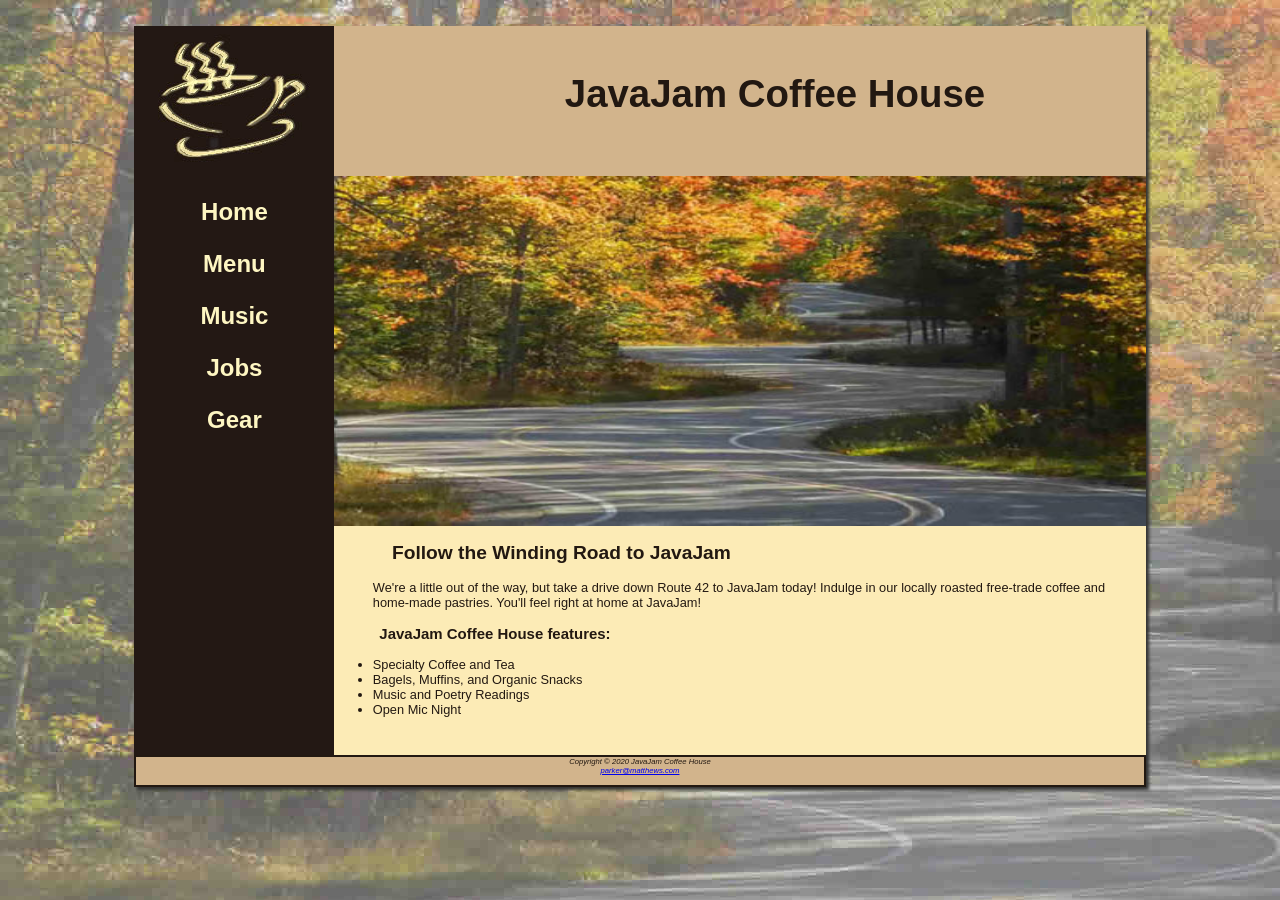
<file: JavaJam/index.html>
<!DOCTYPE html>

<html lang="en">
<head>
	<title>JavaJam Coffee House</title>
	<meta charset="utf-8">
	<link rel="stylesheet" href="javajam.css">
</head>
<body>
<div id="wrapper">
<header>
	<h1>JavaJam Coffee House</h1>
</header>
<nav>
	<ul>
	
	<li><a href="index.html">Home</a></li>
	<li><a href="menu.html">Menu</a></li>
	<li><a href="music.html">Music</a></li>
	<li><a href="jobs.html">Jobs</a></li>
	<li><a href="gear.html">Gear</a></li>
	</ul>
</nav>
<main>
	<div id="windingroad"></div>
	<h2>Follow the Winding Road to JavaJam</h2>
	<p>We&#39;re a little out of the way, but take a drive down Route 42 to JavaJam today! Indulge in our locally roasted free-trade coffee and home-made pastries. You&#39;ll feel right at home at JavaJam!</p>
	<h3>JavaJam Coffee House features:</h3>
	<ul>
		<li>Specialty Coffee and Tea</li>
		<li>Bagels, Muffins, and Organic Snacks</li>
		<li>Music and Poetry Readings</li>
		<li>Open Mic Night</li>
	</ul>
	<div id="mobile">
	54321 Route 42<br>
	Ellison Bay, WI 54210<br>
	888-555-5555
	</div>
</main>
	<footer>Copyright &copy; 2020 JavaJam Coffee House<br>
	<i><a href="#">parker@matthews.com</a></i>
	</footer>
</div>
</body>
</html>
</file>
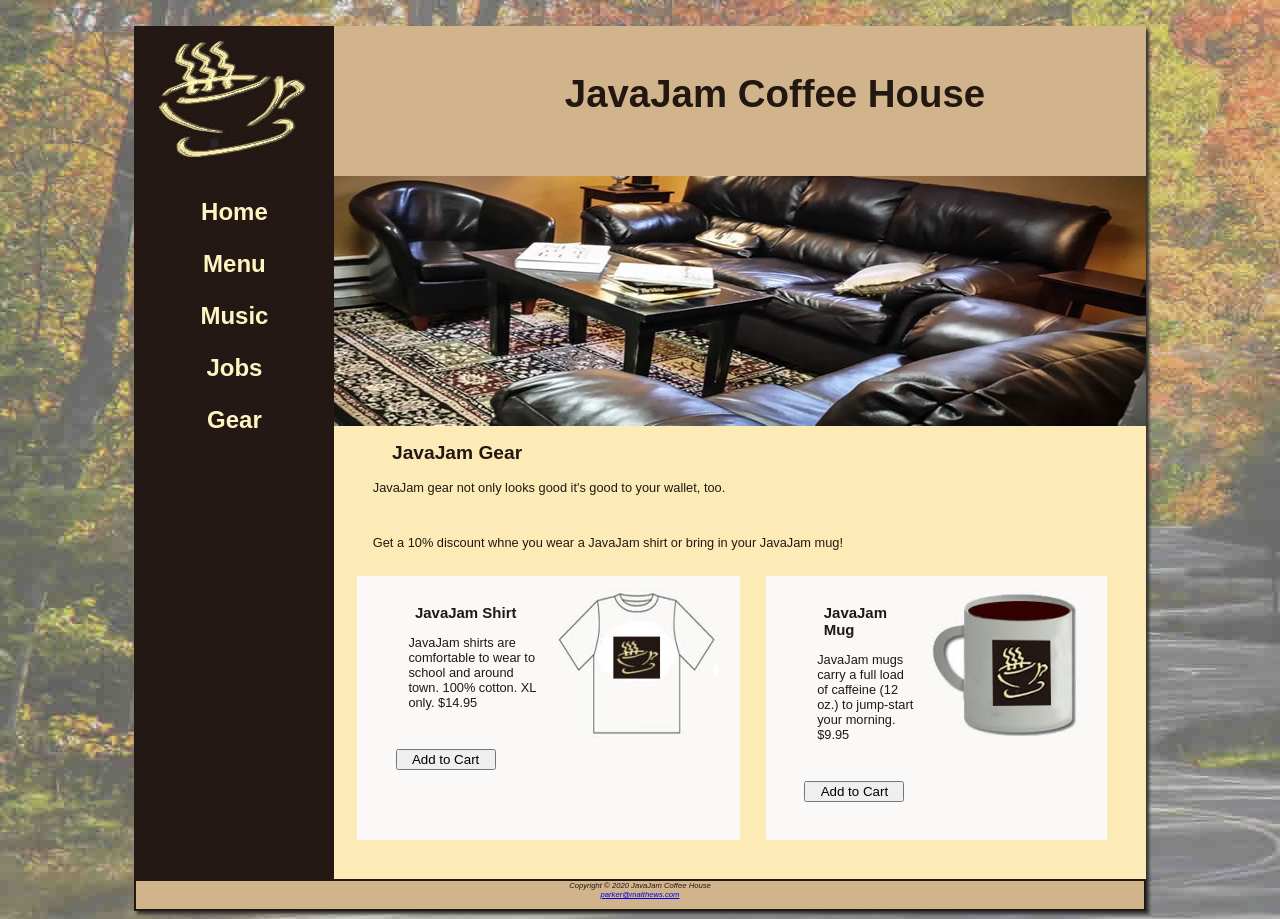
<file: JavaJam/gear.html>
<!DOCTYPE html>

<html lang="en">
<head>
	<title>JavaJam Gear</title>
	<meta charset="utf-8">
	<link rel="stylesheet" href="javajam.css">
</head>
<body>
<div id="wrapper">
<header>
	<h1>JavaJam Coffee House</h1>
</header>
<nav>
	<ul>
	<li><a href="index.html">Home</a></li>
	<li><a href="menu.html">Menu</a></li>
	<li><a href="music.html">Music</a></li>
	<li><a href="jobs.html">Jobs</a></li>
    <li><a href="gear.html">Gear</a></li>
	</ul>
</nav>
<main>
	<div id="herocouch"></div>
	<h2>JavaJam Gear</h2>
	<p>JavaJam gear not only looks good it's good to your wallet, too.</p><br>
    <p>Get a 10% discount whne you wear a JavaJam shirt or bring in your JavaJam mug!</p>
	<div id="flow">
    <div class="item">
		<img src="img/javashirt.jpg">
		<h3>JavaJam Shirt</h3>
		<p>JavaJam shirts are comfortable to wear to school and around town. 100% cotton. XL only. $14.95</p>
		<form method="post" action="https://webdevbasics.net/cart.html">
			<button type="submit" value="Add to Cart">Add to Cart</button>
		</form>
	</div>
	<div class="item">
		<img src="img/javamug.jpg">
		<h3>JavaJam Mug</h3>
		<p>JavaJam mugs carry a full load of caffeine (12 oz.) to jump-start your morning. $9.95</p>
		<form method="post" action="https://webdevbasics.net/cart.html">
			<button type="submit" value="Add to Cart">Add to Cart</button>
		</form>
	</div>
</div>
</main>
	<footer>Copyright &copy; 2020 JavaJam Coffee House<br>
	<i><a href="#">parker@matthews.com</a></i>
	</footer>
</div>
</body>
</html>
</file>
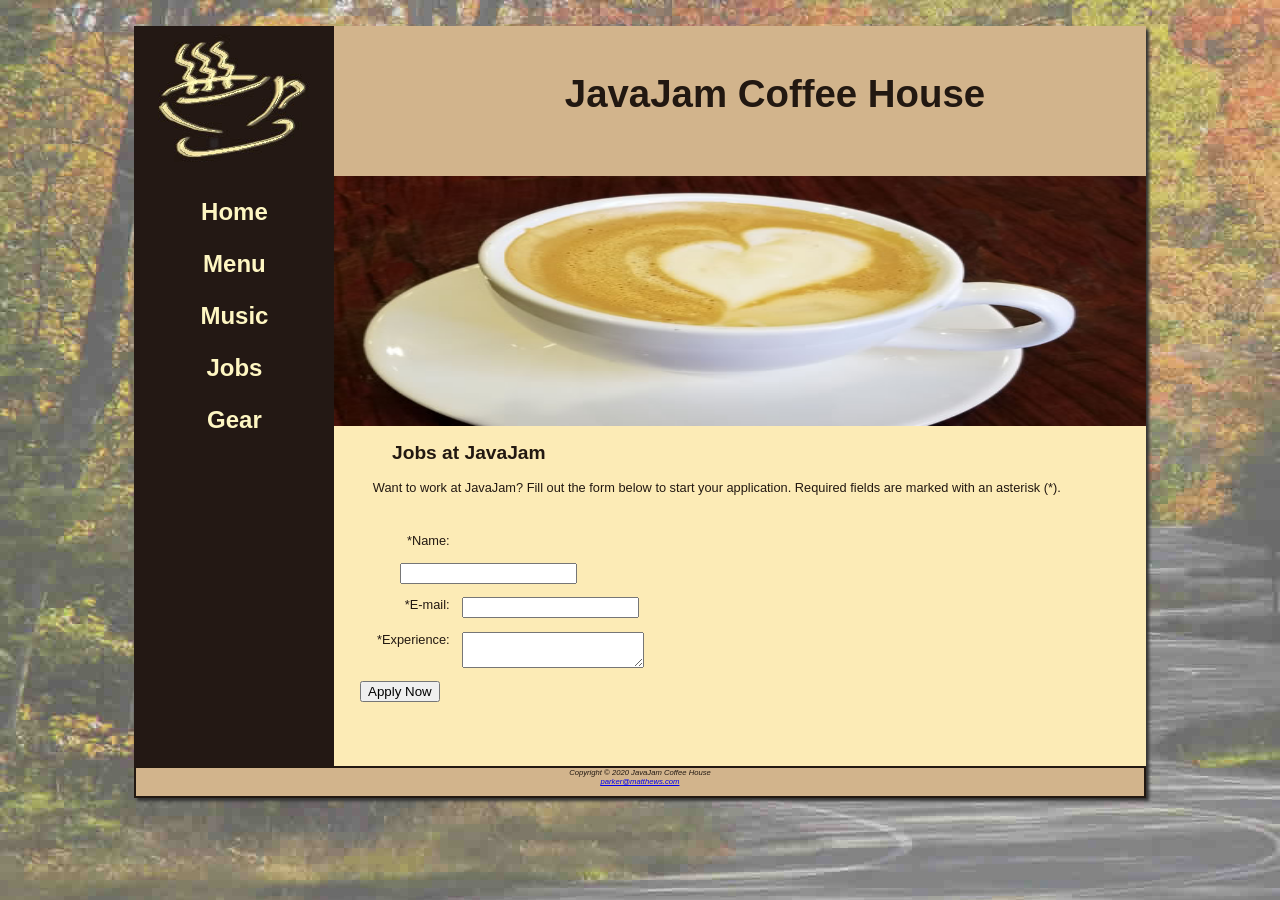
<file: JavaJam/jobs.html>
<!DOCTYPE html>

<html lang="en">
<head>
	<title>JavaJam Coffee House Jobs</title>
	<meta charset="utf-8">
	<link rel="stylesheet" href="javajam.css">
</head>
<body>
<div id="wrapper">
<header>
	<h1>JavaJam Coffee House</h1>
</header>
<nav>
	<ul>
	<li><a href="index.html">Home</a></li>
	<li><a href="menu.html">Menu</a></li>
	<li><a href="music.html">Music</a></li>
	<li><a href="jobs.html">Jobs</a></li>
	<li><a href="gear.html">Gear</a></li>
	</ul>
</nav>
<main>
	<div id="herocups"></div>
	<h2>Jobs at JavaJam</h2>
	<p>Want to work at JavaJam? Fill out the form below to start your application. Required fields are marked with an asterisk (*).</p>
	<form method="post" action="http://parkermattgews.net/formhandle.php">
					<label for="myName">*Name:</label><br><br>
                    <dd><input type="text" id="myName" name="myName"></dd>
                    <label for="myEmail">*E-mail:</label>
                    <input type="text" type="email" id="myEmail" name="myEmail">
                    <label for="myExperience">*Experience:</label>
                    <textarea id="myExperience" name="myExperience" cols="20" rows="2"></textarea>
                    <input type="submit" value="Apply Now" id="mySubmit" />
	</form>
</main>
	<footer>Copyright &copy; 2020 JavaJam Coffee House<br>
	<i><a href="#">parker@matthews.com</a></i>
	</footer>
</div>
</body>
</html>
</file>
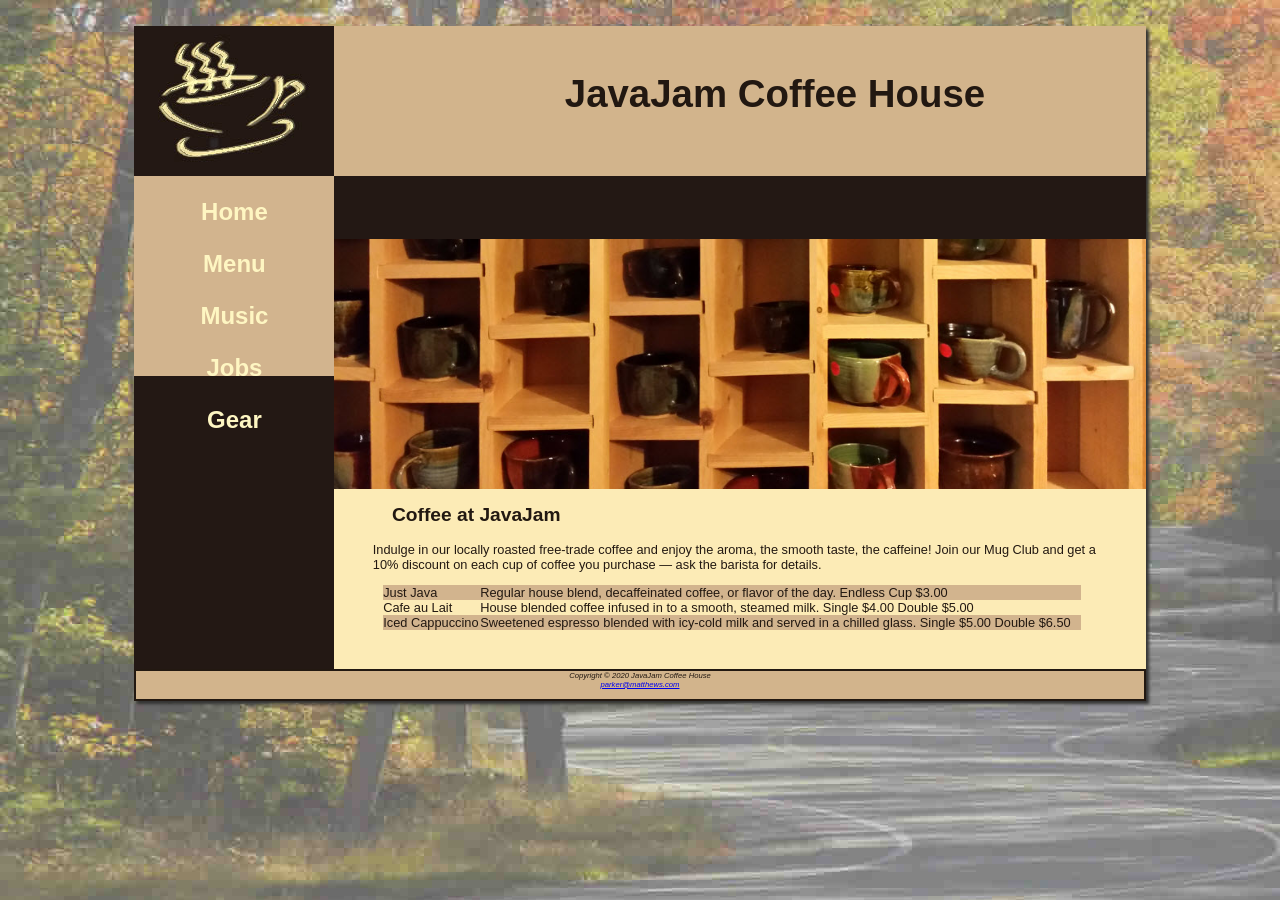
<file: JavaJam/menu.html>
<!DOCTYPE html>

<html lang="en">
<head>
	<title>JavaJam Menu</title>
	<meta charset="utf-8">
	<link rel="stylesheet" href="javajam.css">
</head>
<body>
<div id="wrapper">
<header>
	<h1>JavaJam Coffee House</h1>
</header>
<table id="nav-bar">
<tr>
<td>
<nav>
	<ul>
	<li><a href="index.html">Home</a></li>
	<li><a href="menu.html">Menu</a></li>
	<li><a href="music.html">Music</a></li>
	<li><a href="jobs.html">Jobs</a></li>
	<li><a href="gear.html">Gear</a></li>
	</ul>
</nav>
</tr>
</td>
</table>
<main id="menu_main">
	<div id="heromugs"></div>
	<h2>Coffee at JavaJam</h2>
	<p>Indulge in our locally roasted free-trade coffee and enjoy the aroma, the smooth taste, the caffeine! Join our Mug Club and get a 10% discount on each cup of coffee you purchase &mdash; ask the barista for details.</p>
	<div id="flow">
		<table>
			<tr><td>Just Java</td><td>Regular house blend, decaffeinated coffee, or flavor of the day. Endless Cup $3.00</td></tr>
			<tr><td>Cafe au Lait</td><td>House blended coffee infused in to a smooth, steamed milk. Single $4.00 Double $5.00</td></tr>
			<tr><td>Iced Cappuccino</td><td>Sweetened espresso blended with icy-cold milk and served in a chilled glass. Single $5.00 Double $6.50</td></tr>
		</table>
</div>
</main>
	<footer>Copyright &copy; 2020 JavaJam Coffee House<br>
	<i><a href="#">parker@matthews.com</a></i>
	</footer>
</div>
</body>
</html>
</file>
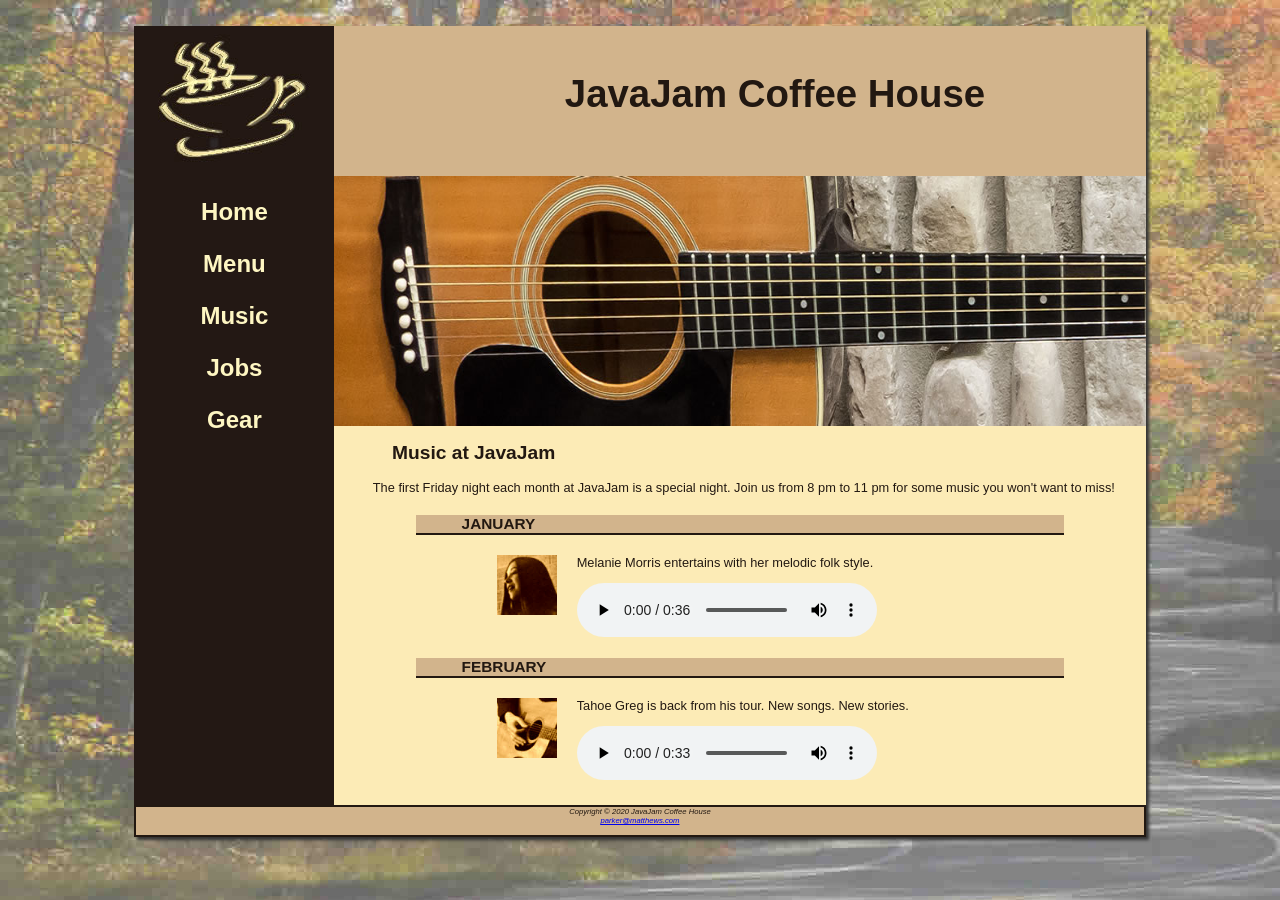
<file: JavaJam/music.html>
<!DOCTYPE html>

<html lang="en">
<head>
	<title>JavaJam Music</title>
	<meta charset="utf-8">
	<link rel="stylesheet" href="javajam.css">
</head>
<body>
<div id="wrapper">
<header>
	<h1>JavaJam Coffee House</h1>
</header>
<nav>
	<ul>
	
	<li><a href="index.html">Home</a></li>
	<li><a href="menu.html">Menu</a></li>
	<li><a href="music.html">Music</a></li>
	<li><a href="jobs.html">Jobs</a></li>
	<li><a href="gear.html">Gear</a></li>
	</ul>
</nav>
<main>
	<div id="heroguitar"></div>
	<h2>Music at JavaJam</h2>
	<p>The first Friday night each month at JavaJam is a special night. Join us from 8 pm to 11 pm for some music you won&#39;t want to miss!</p>
	<h4>January</h4>
		<div class="details">
			<img src="img/melaniethumb.jpg" alt="Melanie Morris" height="80" width="80" class="floatleft">
			Melanie Morris entertains with her melodic folk style.
			<audio controls="controls">
				<source src="audio/melanie.mp3" type="audio/mpeg">
			</audio>
		</div>
	<h4>February</h4>
		<div class="details">
			<img src="img/gregthumb.jpg" alt="Tahoe Greg" height="80" width="80" class="floatleft">
			Tahoe Greg is back from his tour. New songs. New stories.
			<audio controls="controls">
				<source src="audio/greg.mp3" type="audio/mpeg">
			</audio>
		</div>
</main>
	<footer>Copyright &copy; 2020 JavaJam Coffee House<br>
	<i><a href="#">parker@matthews.com</a></i>
	</footer>
</div>
</body>
</html>
</file>
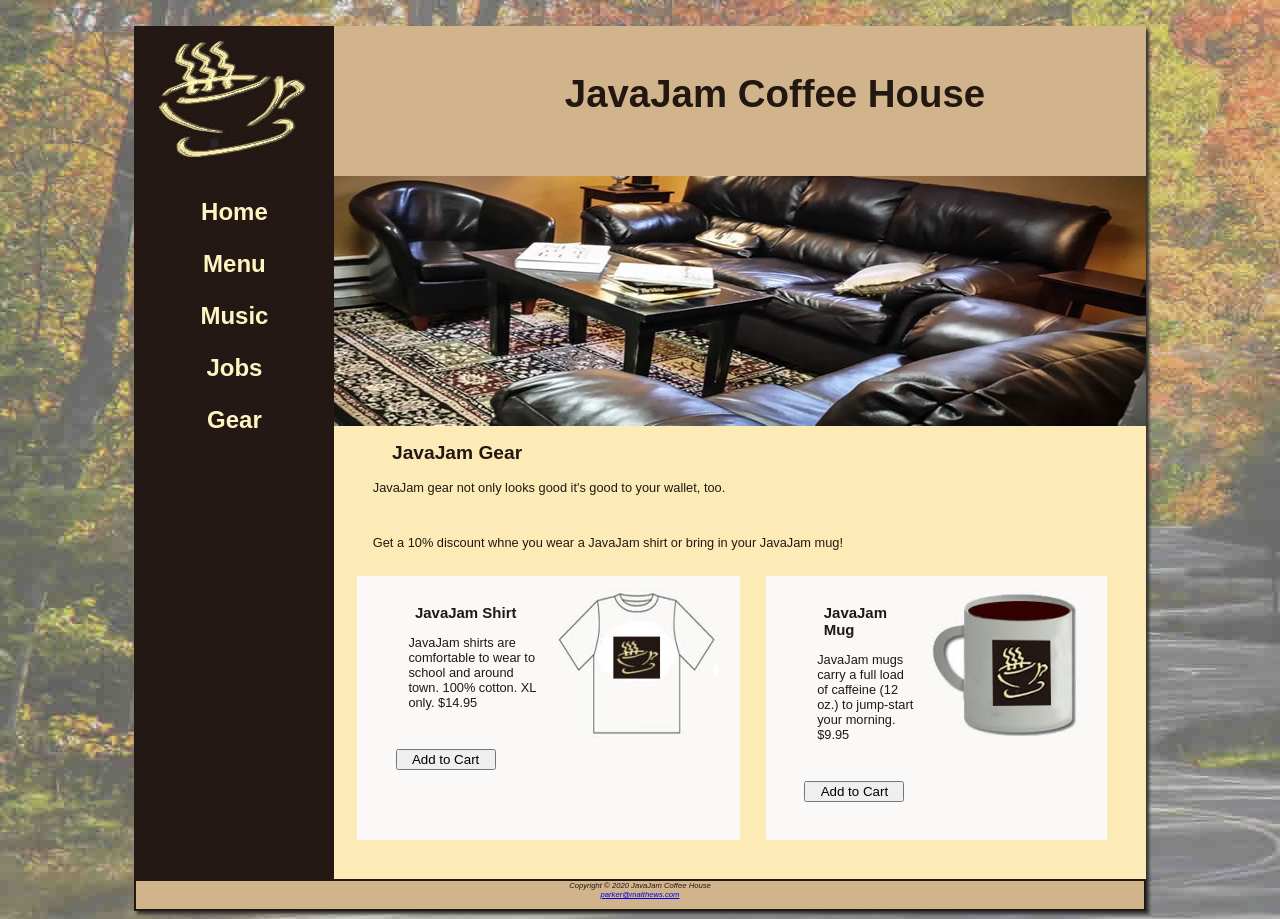
<file: JavaJam/JavaJam1/gear.html>
<!DOCTYPE html>

<html lang="en">
<head>
	<title>JavaJam Gear</title>
	<meta charset="utf-8">
	<link rel="stylesheet" href="javajam.css">
</head>
<body>
<div id="wrapper">
<header>
	<h1>JavaJam Coffee House</h1>
</header>
<nav>
	<ul>
	<li><a href="home.html">Home</a></li>
	<li><a href="menu.html">Menu</a></li>
	<li><a href="music.html">Music</a></li>
	<li><a href="jobs.html">Jobs</a></li>
    <li><a href="gear.html">Gear</a></li>
	</ul>
</nav>
<main>
	<div id="herocouch"></div>
	<h2>JavaJam Gear</h2>
	<p>JavaJam gear not only looks good it's good to your wallet, too.</p><br>
    <p>Get a 10% discount whne you wear a JavaJam shirt or bring in your JavaJam mug!</p>
	<div id="flow">
    <div class="item">
		<img src="img/javashirt.jpg">
		<h3>JavaJam Shirt</h3>
		<p>JavaJam shirts are comfortable to wear to school and around town. 100% cotton. XL only. $14.95</p>
		<form method="post" action="https://webdevbasics.net/cart.html">
			<button type="submit" value="Add to Cart">Add to Cart</button>
		</form>
	</div>
	<div class="item">
		<img src="img/javamug.jpg">
		<h3>JavaJam Mug</h3>
		<p>JavaJam mugs carry a full load of caffeine (12 oz.) to jump-start your morning. $9.95</p>
		<form method="post" action="https://webdevbasics.net/cart.html">
			<button type="submit" value="Add to Cart">Add to Cart</button>
		</form>
	</div>
</div>
</main>
	<footer>Copyright &copy; 2020 JavaJam Coffee House<br>
	<i><a href="#">parker@matthews.com</a></i>
	</footer>
</div>
</body>
</html>
</file>
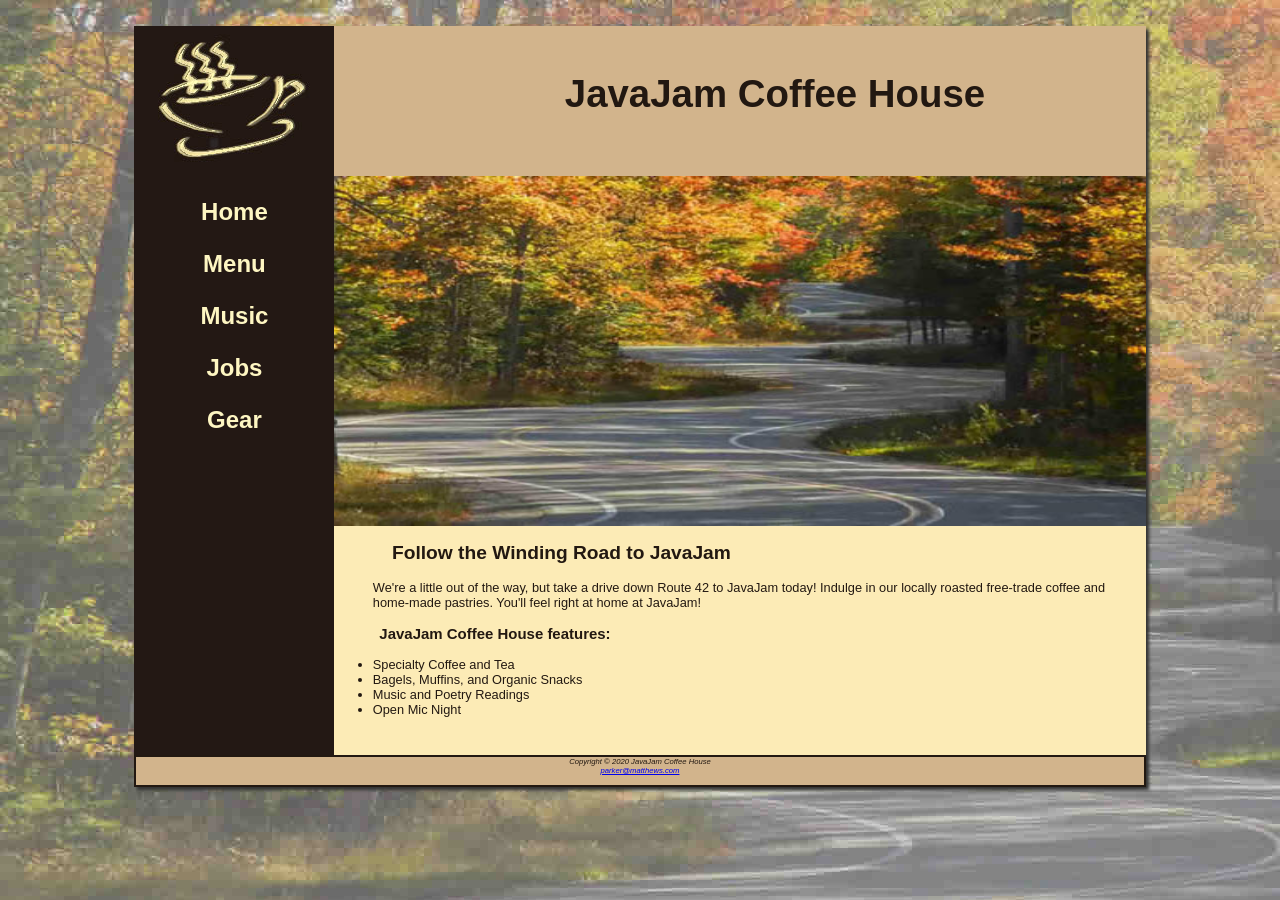
<file: JavaJam/JavaJam1/home.html>
<!DOCTYPE html>

<html lang="en">
<head>
	<title>JavaJam Coffee House</title>
	<meta charset="utf-8">
	<link rel="stylesheet" href="javajam.css">
</head>
<body>
<div id="wrapper">
<header>
	<h1>JavaJam Coffee House</h1>
</header>
<nav>
	<ul>
	
	<li><a href="home.html">Home</a></li>
	<li><a href="menu.html">Menu</a></li>
	<li><a href="music.html">Music</a></li>
	<li><a href="jobs.html">Jobs</a></li>
	<li><a href="gear.html">Gear</a></li>
	</ul>
</nav>
<main>
	<div id="windingroad"></div>
	<h2>Follow the Winding Road to JavaJam</h2>
	<p>We&#39;re a little out of the way, but take a drive down Route 42 to JavaJam today! Indulge in our locally roasted free-trade coffee and home-made pastries. You&#39;ll feel right at home at JavaJam!</p>
	<h3>JavaJam Coffee House features:</h3>
	<ul>
		<li>Specialty Coffee and Tea</li>
		<li>Bagels, Muffins, and Organic Snacks</li>
		<li>Music and Poetry Readings</li>
		<li>Open Mic Night</li>
	</ul>
	<div id="mobile">
	54321 Route 42<br>
	Ellison Bay, WI 54210<br>
	888-555-5555
	</div>
</main>
	<footer>Copyright &copy; 2020 JavaJam Coffee House<br>
	<i><a href="#">parker@matthews.com</a></i>
	</footer>
</div>
</body>
</html>
</file>
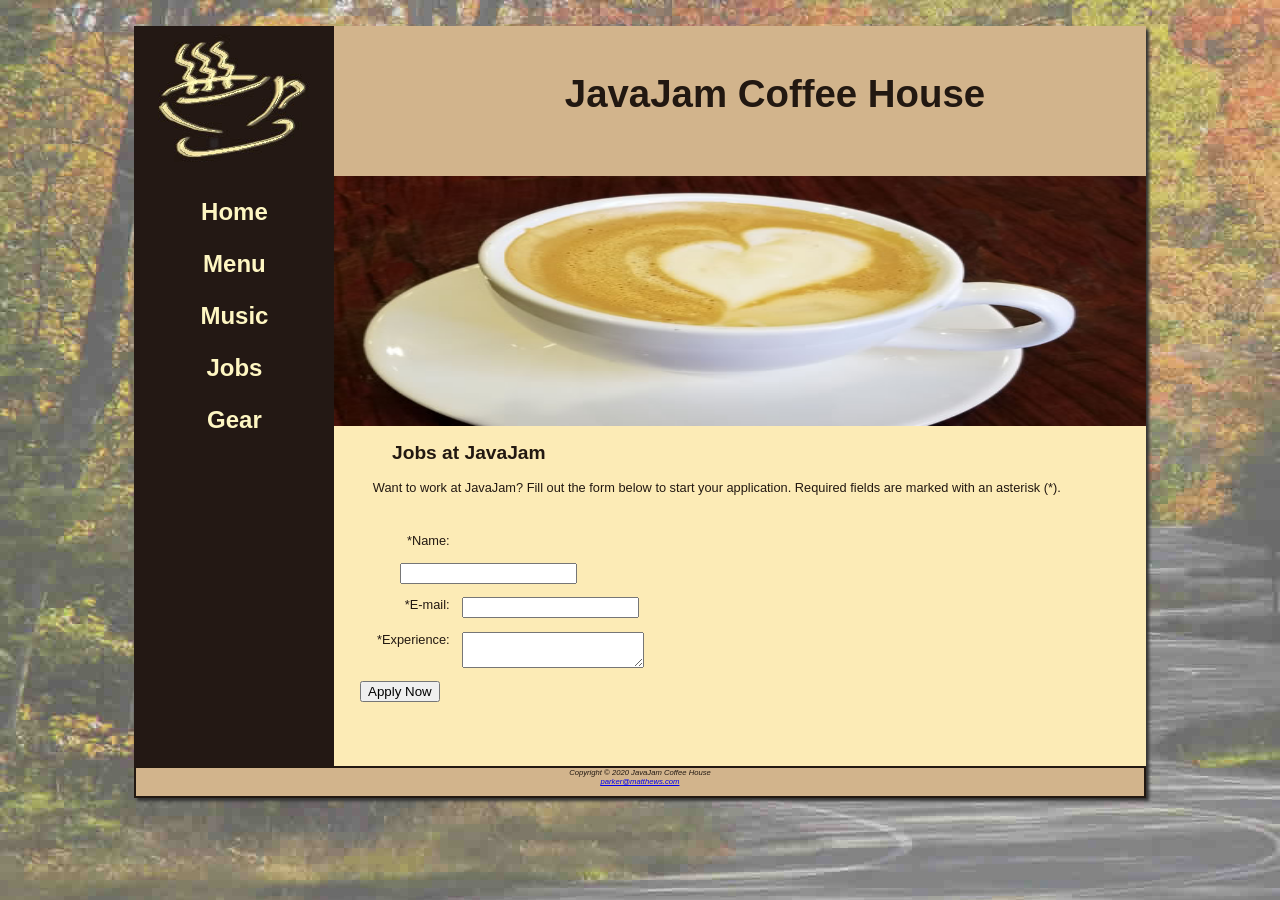
<file: JavaJam/JavaJam1/jobs.html>
<!DOCTYPE html>

<html lang="en">
<head>
	<title>JavaJam Coffee House Jobs</title>
	<meta charset="utf-8">
	<link rel="stylesheet" href="javajam.css">
</head>
<body>
<div id="wrapper">
<header>
	<h1>JavaJam Coffee House</h1>
</header>
<nav>
	<ul>
	<li><a href="home.html">Home</a></li>
	<li><a href="menu.html">Menu</a></li>
	<li><a href="music.html">Music</a></li>
	<li><a href="jobs.html">Jobs</a></li>
	<li><a href="gear.html">Gear</a></li>
	</ul>
</nav>
<main>
	<div id="herocups"></div>
	<h2>Jobs at JavaJam</h2>
	<p>Want to work at JavaJam? Fill out the form below to start your application. Required fields are marked with an asterisk (*).</p>
	<form method="post" action="http://parkermattgews.net/formhandle.php">
					<label for="myName">*Name:</label><br><br>
                    <dd><input type="text" id="myName" name="myName"></dd>
                    <label for="myEmail">*E-mail:</label>
                    <input type="text" type="email" id="myEmail" name="myEmail">
                    <label for="myExperience">*Experience:</label>
                    <textarea id="myExperience" name="myExperience" cols="20" rows="2"></textarea>
                    <input type="submit" value="Apply Now" id="mySubmit" />
	</form>
</main>
	<footer>Copyright &copy; 2020 JavaJam Coffee House<br>
	<i><a href="#">parker@matthews.com</a></i>
	</footer>
</div>
</body>
</html>
</file>
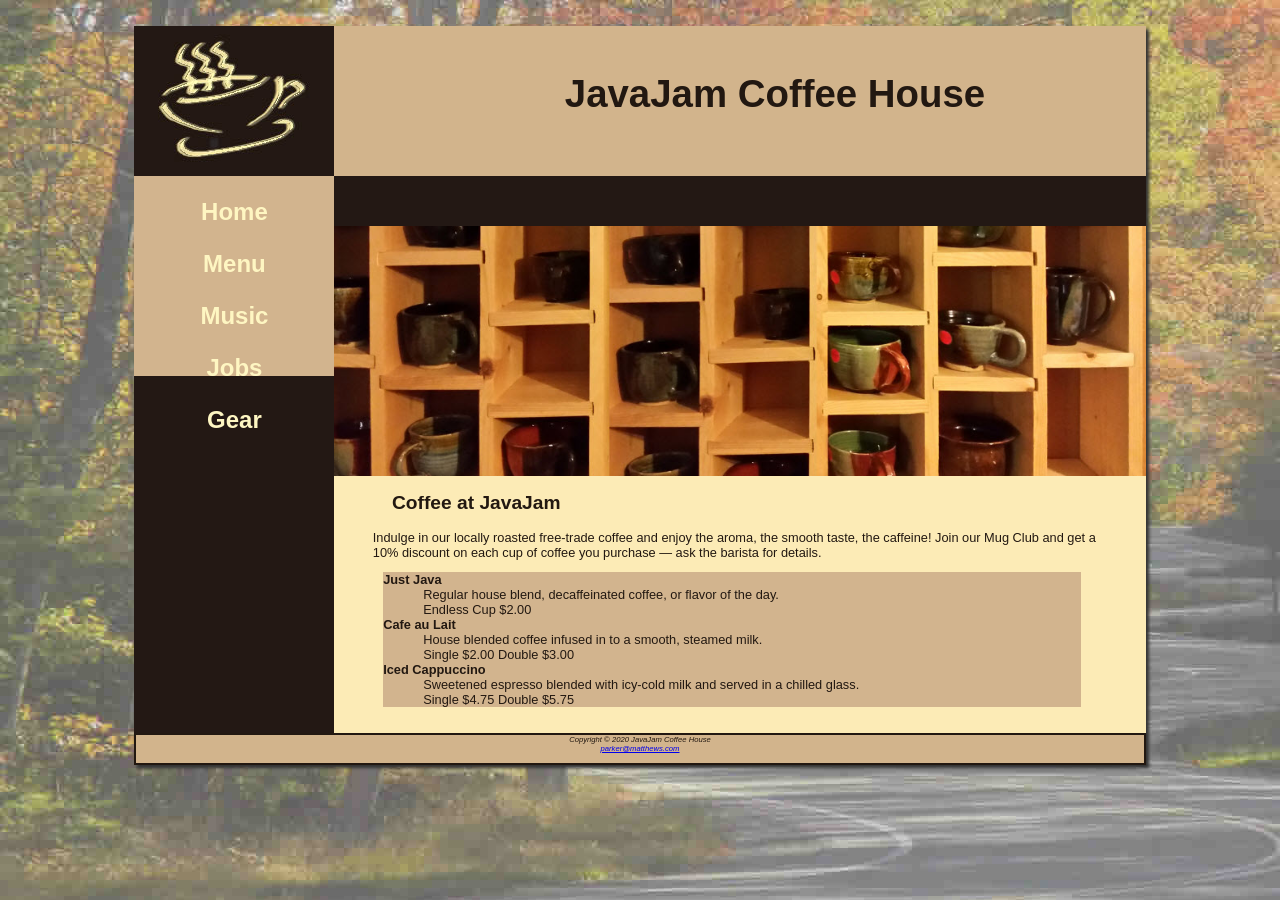
<file: JavaJam/JavaJam1/menu.html>
<!DOCTYPE html>

<html lang="en">
<head>
	<title>JavaJam Menu</title>
	<meta charset="utf-8">
	<link rel="stylesheet" href="javajam.css">
</head>
<body>
<div id="wrapper">
<header>
	<h1>JavaJam Coffee House</h1>
</header>
<table id="nav-bar">
<tr>
<td>
<nav>
	<ul>
	<li><a href="home.html">Home</a></li>
	<li><a href="menu.html">Menu</a></li>
	<li><a href="music.html">Music</a></li>
	<li><a href="jobs.html">Jobs</a></li>
	<li><a href="gear.html">Gear</a></li>
	</ul>
</nav>
</tr>
</td>
</table>
<main id="menu_main">
	<div id="heromugs"></div>
	<h2>Coffee at JavaJam</h2>
	<p>Indulge in our locally roasted free-trade coffee and enjoy the aroma, the smooth taste, the caffeine! Join our Mug Club and get a 10% discount on each cup of coffee you purchase &mdash; ask the barista for details.</p>
	<div id="flow">
	<table id="content-table">
		<tr>
			<td><b>Just Java</b><br>
			<dd>Regular house blend, decaffeinated coffee, or flavor of the day.</dd>
			<dd>Endless Cup $2.00</dd>
			<b>Cafe au Lait</b><br>
			<dd>House blended coffee infused in to a smooth, steamed milk.</dd>
			<dd>Single $2.00 Double $3.00</dd>
			<b>Iced Cappuccino</b><br>
			<dd>Sweetened espresso blended with icy-cold milk and served in a chilled glass.</dd>
			<dd>Single $4.75 Double $5.75</dd></td>
		</tr>
	</table>
</div>
</main>
	<footer>Copyright &copy; 2020 JavaJam Coffee House<br>
	<i><a href="#">parker@matthews.com</a></i>
	</footer>
</div>
</body>
</html>
</file>
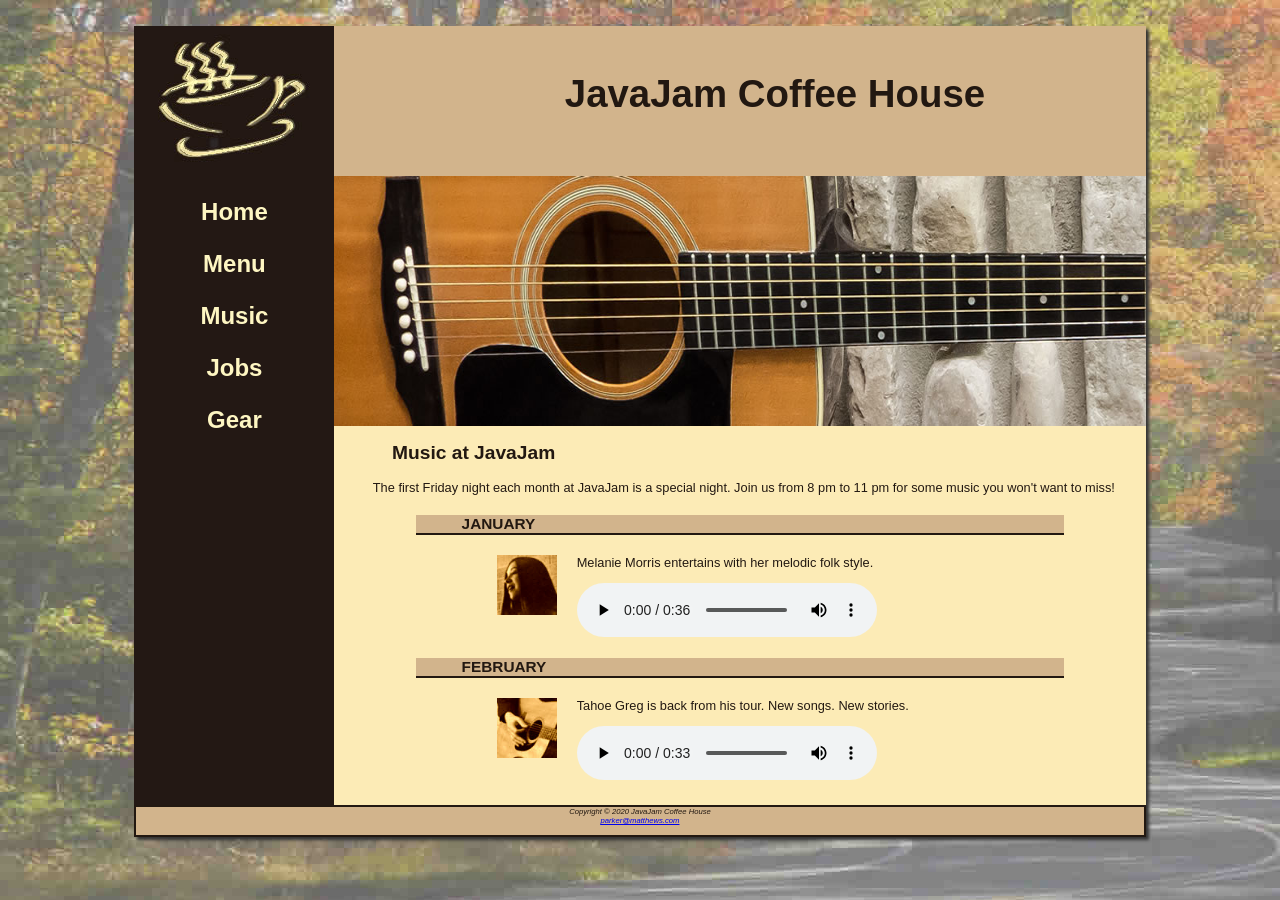
<file: JavaJam/JavaJam1/music.html>
<!DOCTYPE html>

<html lang="en">
<head>
	<title>JavaJam Music</title>
	<meta charset="utf-8">
	<link rel="stylesheet" href="javajam.css">
</head>
<body>
<div id="wrapper">
<header>
	<h1>JavaJam Coffee House</h1>
</header>
<nav>
	<ul>
	
	<li><a href="home.html">Home</a></li>
	<li><a href="menu.html">Menu</a></li>
	<li><a href="music.html">Music</a></li>
	<li><a href="jobs.html">Jobs</a></li>
	<li><a href="gear.html">Gear</a></li>
	</ul>
</nav>
<main>
	<div id="heroguitar"></div>
	<h2>Music at JavaJam</h2>
	<p>The first Friday night each month at JavaJam is a special night. Join us from 8 pm to 11 pm for some music you won&#39;t want to miss!</p>
	<h4>January</h4>
		<div class="details">
			<img src="img/melaniethumb.jpg" alt="Melanie Morris" height="80" width="80" class="floatleft">
			Melanie Morris entertains with her melodic folk style.
			<audio controls="controls">
				<source src="audio/melanie.mp3" type="audio/mpeg">
			</audio>
		</div>
	<h4>February</h4>
		<div class="details">
			<img src="img/gregthumb.jpg" alt="Tahoe Greg" height="80" width="80" class="floatleft">
			Tahoe Greg is back from his tour. New songs. New stories.
			<audio controls="controls">
				<source src="audio/greg.mp3" type="audio/mpeg">
			</audio>
		</div>
</main>
	<footer>Copyright &copy; 2020 JavaJam Coffee House<br>
	<i><a href="#">parker@matthews.com</a></i>
	</footer>
</div>
</body>
</html>
</file>
<file: JavaJam/javajam.css>
table{
	width: 90%;
	border-spacing: 0;
	border-collapse: collapse;
	margin-bottom: 1em;
	margin-left: auto;
	margin-right: auto;
  }
  
td{
	padding: 10px;
}
  
th{
	padding: 10px;
}
  
tr:nth-of-type(odd){
background-color: #d2b48e;
}
.item{
    background-color: #FAF9F7;
    margin: 1em;
    padding: 1em;
    overflow: auto;
    float: right;
}

.item img{
    float:right;
}

.item button{
    width:100px;
    margin-left: auto;
    margin-right: auto;
}
/* mobile screen */
@media (max-width:600px) {
	audio { display: block; margin-top: 1em; }

	form { padding: 2em; }

	label { float: left;
			display: block; 
			text-align: right;
			width: 8em;
			padding-right: 1em;
			clear: left; }

	input, textarea { display: block; margin-bottom: 1em; }


	#content-table { width: 90%; 
			margin: auto;
			border-spacing: 0px;}
			
	td, th { padding: 0px;
			border-style: none; }
			

	#windingroad { background-image: url(img/road.jpg);
				background-size: 100% 100%;
				height:350px; }
				
	#heromugs { background-image: url(img/threemugs.jpg);
				background-size: 100% 100%;
				height:250px; }
				
	#heroguitar { background-image: url(img/guitar.jpg);
				background-size: 100% 100%;
				height:250px; }
				
	#herocups { background-image: url(img/coffeecup.jpg);
				background-size: 100% 100%;
				height:250px; }
			
	#herocouch { background-image: url(img/herocouch.jpg);
				background-size: 100% 100%;
				height:250px; }

	#mobile {display: inline;}
	#desktop{display: none;}

	nav a:link { color: #FEF6C2; }
	nav a:visited { color: #D2B48C; }
	nav a:hover { color: #CC9933; }

	nav {
		text-align: center;
		font-size: 1.5em; 
		height: 200px; }
	nav ul { list-style-type: none; padding-left: 0px; flex-direction: column; display: flex; margin: 0; padding: 0; font-size: 1.25em; }
	nav a { text-decoration: none; }
	nav li{padding-top: .5em; padding-bottom: .5em; padding-left: 1em; padding-right: 1em; width: 100%; border-bottom: 1px;}

	body { background-color: #D2B48C;
		font-size: .8em;
		color: #221811;
		font-family: Verdana, Arial, sans-serif;
		margin: 0; }
		
	header { background-color: #D2B48C;
			height: 128px;
			padding-left: 105px;
			background-image: url(img/cup.jpg);
			background-repeat: no-repeat; }
			
	h1 { font-size: .2em;
		padding-top: 30px;
		padding-left: 220px;
		line-height: 200%;
		}

	h4 { background-color: #D2B48C; 
		font-size: 1.2em; 
		padding-left: 10px; 
		padding-bottom: 0px;
		border-bottom: 2px solid #221811;
		text-transform: uppercase; 
		clear: left; }

	img { padding: 0px 10px }

	main { padding: 0px 0px 2em 0px;
		background-color: #FCEBB6; 
		font: #221811;
		}

	main ul {padding-left: 1em;}
	main h2, main h3, main h4, main p, main div, main dl { padding-left: 1em; padding-right: 1em; }
	header, nav, main, footer { display: block; }

	/* .floatleft { float: left; padding: 0px 20px 20px 0px; }

	.onethird{
		float: left;
		width: 33%;
		padding-left: 2em;
		padding-right: 2em;
	}  */

	.details { padding-left: 20%;
			padding-right: 20%;
			overflow: auto; }
			
	#wrapper { background-color: #231814;
	}
			
			

	#nav-bar{
		width:200px;
		margin-right: 0px;
		margin-left : 0px;
	}
	#menu_main { padding: 0px 0px 2em 0px;
		margin-left: 200px;
		background-color: #FCEBB6; 
		font: #221811;
		margin-top: -150px;
		}
	footer { background-color: #D2B48C;
			font-size: .60em; 
			font-style: italic;
			text-align: center;
			padding-bottom: 10px; 
			border: 2px solid #221811; 
			}
		}
/* tablet screen */
@media (min-width:600px) {
	audio { display: block; margin-top: 1em; }

	form { padding: 2em; }

	label { float: left;
			display: block; 
			text-align: right;
			width: 8em;
			padding-right: 1em;
			clear: left; }

	input, textarea { display: block; margin-bottom: 1em; }


	#content-table { width: 90%; 
			margin: auto;
			border-spacing: 0px;}
			
	td, th { padding: 0px;
			border-style: none; }
			

	#windingroad { background-image: url(img/hero.jpg);
				background-size: 100% 100%;
				height:50vh; }
				
	#heromugs { background-image: url(img/heromugs.jpg);
				background-size: 100% 100%;
				height:250px; }
				
	#heroguitar { background-image: url(img/heroguitar.jpg);
				background-size: 100% 100%;
				height:250px; }

	#herocups { background-image: url(img/coffeecup.jpg);
				background-size: 100% 100%;
				height:250px; }
	#herocouch { background-image: url(img/herocouch.jpg);
				background-size: 100% 100%;
				height:250px; }

	#mobile {display: none;}
	#desktop{display: inline;}
	#flow{flex: row;}
	#details{flex: row;}
	nav a:link { color: #FEF6C2; }
	nav a:visited { color: #D2B48C; }
	nav a:hover { color: #CC9933; }

	nav { font-weight: bold;
		text-align: center;
		font-size: 1.5em; 
		padding-top: 10px; 
		float: left; 
		width: 200px;
		height: 200px; }
	nav ul { list-style-type: none; padding-left: 0px; flex-direction:row; display: flex; margin: 0; padding: 0; font-size: 1.25em; justify-content: space-around; }
	nav a { text-decoration: none; }
	nav li{padding-top: .5em; padding-bottom: .5em; padding-left: 1em; padding-right: 1em; width: 100%; border-bottom: none;}
	body { background-color: #FCEBB6;
		font-size: .8em;
		background-image: url(img/fadedroad50.jpg);
		color: #221811;
		font-family: Verdana, Arial, sans-serif; }
		
	header { background-color: #D2B48C;
			height: 150px;
			padding-left: 0px;
			background-image: url(img/coffeelogo.jpg);
			background-repeat: no-repeat;
		text-align: center; }
			
	h1 { font-size: 3em;
		padding-top: 30px;
		padding-left: 220px;
		line-height: 200%;
		}

	h4 { background-color: #D2B48C; 
		font-size: 1.2em; 
		padding-left: 10px; 
		padding-bottom: 0px;
		border-bottom: 2px solid #221811;
		text-transform: uppercase; 
		clear: left;
		margin-left: 10%;
		margin-right: 10%; }

	img { padding: 0px 10px }

	main { padding: 0px 0px 2em 0px;
		margin-left: 200px;
		background-color: #FCEBB6; 
		font: #221811;
		}

	main h2, main h3, main h4, main p, main div, main ul, main dl { padding-left: 3em; padding-right: 2em; }
	header, nav, main, footer { display: block; }

	.floatleft { float: left; padding: 0px 20px 20px 0px; }

	.details { padding-left: 20%;
			padding-right: 20%;
			overflow: auto; }
			
	#wrapper { background-color: #231814;
			width: 80%;
			min-width: 900px;
			max-width: 1280px;
			box-shadow: 3px 3px 3px #333;
			margin-right: auto;
			margin-left: auto; }
			

	#nav-bar{
		width:200px;
		margin-right: 0px;
		margin-left : 0px;
	}
	#menu_main { padding: 0px 0px 2em 0px;
		margin-left: 200px;
		background-color: #FCEBB6; 
		font: #221811;
		margin-top: -150px;
		}
	footer { background-color: #D2B48C;
			font-size: .60em; 
			font-style: italic;
			text-align: center;
			padding-bottom: 10px; 
			border: 2px solid #221811; 
			}
		}	
/* full screen  */
@media (min-width:1024px) {
	audio { display: block; margin-top: 1em; }

	form { padding: 2em; }

	label { float: left;
			display: block; 
			text-align: right;
			width: 8em;
			padding-right: 1em;
			clear: left; }

	input, textarea { display: block; margin-bottom: 1em; }


	#content-table { width: 90%; 
			margin: auto;
			border-spacing: 0px;}
			
	td, th { padding: 0px;
			border-style: none; }
			

	#windingroad { background-image: url(img/road.jpg);
				background-size: 100% 100%;
				height:350px; }
				
	#heromugs { background-image: url(img/heromugs.jpg);
				background-size: 100% 100%;
				height:250px; }
				
	#heroguitar { background-image: url(img/heroguitar.jpg);
				background-size: 100% 100%;
				height:250px; }
	#herocups { background-image: url(img/coffeecup.jpg);
				background-size: 100% 100%;
				height:250px; }
	#herocouch { background-image: url(img/herocouch.jpg);
				background-size: 100% 100%;
				height:250px; }

	nav a:link { color: #FEF6C2; }
	nav a:visited { color: #D2B48C; }
	nav a:hover { color: #CC9933; }

	nav { font-weight: bold;
		text-align: center;
		font-size: 1.5em; 
		padding-top: 10px; 
		float: left; 
		width: 200px;
		height: 200px;
		grid-area: nav; }
	nav ul { list-style-type: none; padding-left: 0px; flex-direction: column; }
	nav a { text-decoration: none; }

	body { background-color: #FCEBB6;
		font-size: .8em;
		background-image: url(img/fadedroad50.jpg);
		color: #221811;
		font-family: Verdana, Arial, sans-serif; }
		
	header { background-color: #D2B48C;
			height: 150px;
			padding-left: 50px;
			background-image: url(img/coffeelogo.jpg);
			background-repeat: no-repeat;
			grid-area: header; }
			
	h1 { font-size: 3em;
		padding-top: 30px;
		padding-left: 220px;
		line-height: 200%;
		}

	h4 { background-color: #D2B48C; 
		font-size: 1.2em; 
		padding-left: 10px; 
		padding-bottom: 0px;
		border-bottom: 2px solid #221811;
		text-transform: uppercase; 
		clear: left; }

	img { padding: 0px 10px }

	main { padding: 0px 0px 2em 0px;
		margin-left: 200px;
		background-color: #FCEBB6; 
		font: #221811;
		grid-area: main;
		}

	main h2, main h3, main h4, main p, main div, main ul, main dl { padding-left: 3em; padding-right: 2em; }
	header, nav, main, footer { display: block; }

	.floatleft { float: left; padding: 0px 20px 20px 0px; }

	.details { padding-left: 20%;
			padding-right: 20%;
			overflow: auto; }
			
	 #wrapper { background-color: #231814;
			width: 80%;
			min-width: 900px;
			max-width: 1280px;
			box-shadow: 3px 3px 3px #333;
			margin-right: auto;
			margin-left: auto; 
			/* display: grid;
			grid-template: 
			"header header"
			"nav    main"
			"footer  footer"
			/ 200px;*/ } 
	


	#flow {
			padding-left:10px;
			display: flex;
			flex-direction: row;
	}
	#nav-bar{
		width:200px;
		margin-right: 0px;
		margin-left : 0px;
	}
	#menu_main { padding: 0px 0px 2em 0px;
		margin-left: 200px;
		background-color: #FCEBB6; 
		font: #221811;
		margin-top: -150px;
		}
	footer { background-color: #D2B48C;
			font-size: .60em; 
			font-style: italic;
			text-align: center;
			padding-bottom: 10px; 
			border: 2px solid #221811;
			grid-area: footer; 
			}
		}

* { box-sizing: border-box; }
</file>
<file: JavaJam/JavaJam1/javajam.css>
table{margin: auto;    width: 90%;    border-spacing: 0;    background-color: #FEF6C2;}
td,th{padding: 10px;}
tr:nth-last-of-type(odd){    background-color: #D2B48E;}
.item{
    background-color: #FAF9F7;
    margin: 1em;
    padding: 1em;
    overflow: auto;
    float: right;
}

.item img{
    float:right;
}

.item button{
    width:100px;
    margin-left: auto;
    margin-right: auto;
}
/* mobile screen */
@media (max-width:600px) {
	audio { display: block; margin-top: 1em; }

	form { padding: 2em; }

	label { float: left;
			display: block; 
			text-align: right;
			width: 8em;
			padding-right: 1em;
			clear: left; }

	input, textarea { display: block; margin-bottom: 1em; }


	#content-table { width: 90%; 
			margin: auto;
			border-spacing: 0px;}
			
	td, th { padding: 0px;
			border-style: none; }
			

	#windingroad { background-image: url(img/road.jpg);
				background-size: 100% 100%;
				height:350px; }
				
	#heromugs { background-image: url(img/threemugs.jpg);
				background-size: 100% 100%;
				height:250px; }
				
	#heroguitar { background-image: url(img/guitar.jpg);
				background-size: 100% 100%;
				height:250px; }
				
	#herocups { background-image: url(img/coffeecup.jpg);
				background-size: 100% 100%;
				height:250px; }
			
	#herocouch { background-image: url(img/herocouch.jpg);
				background-size: 100% 100%;
				height:250px; }

	#mobile {display: inline;}
	#desktop{display: none;}

	nav a:link { color: #FEF6C2; }
	nav a:visited { color: #D2B48C; }
	nav a:hover { color: #CC9933; }

	nav {
		text-align: center;
		font-size: 1.5em; 
		height: 200px; }
	nav ul { list-style-type: none; padding-left: 0px; flex-direction: column; display: flex; margin: 0; padding: 0; font-size: 1.25em; }
	nav a { text-decoration: none; }
	nav li{padding-top: .5em; padding-bottom: .5em; padding-left: 1em; padding-right: 1em; width: 100%; border-bottom: 1px;}

	body { background-color: #D2B48C;
		font-size: .8em;
		color: #221811;
		font-family: Verdana, Arial, sans-serif;
		margin: 0; }
		
	header { background-color: #D2B48C;
			height: 128px;
			padding-left: 105px;
			background-image: url(img/cup.jpg);
			background-repeat: no-repeat; }
			
	h1 { font-size: .2em;
		padding-top: 30px;
		padding-left: 220px;
		line-height: 200%;
		}

	h4 { background-color: #D2B48C; 
		font-size: 1.2em; 
		padding-left: 10px; 
		padding-bottom: 0px;
		border-bottom: 2px solid #221811;
		text-transform: uppercase; 
		clear: left; }

	img { padding: 0px 10px }

	main { padding: 0px 0px 2em 0px;
		background-color: #FCEBB6; 
		font: #221811;
		}

	main ul {padding-left: 1em;}
	main h2, main h3, main h4, main p, main div, main dl { padding-left: 1em; padding-right: 1em; }
	header, nav, main, footer { display: block; }

	/* .floatleft { float: left; padding: 0px 20px 20px 0px; }

	.onethird{
		float: left;
		width: 33%;
		padding-left: 2em;
		padding-right: 2em;
	}  */

	.details { padding-left: 20%;
			padding-right: 20%;
			overflow: auto; }
			
	#wrapper { background-color: #231814;
	}
			
			

	#nav-bar{
		width:200px;
		margin-right: 0px;
		margin-left : 0px;
	}
	#menu_main { padding: 0px 0px 2em 0px;
		margin-left: 200px;
		background-color: #FCEBB6; 
		font: #221811;
		margin-top: -150px;
		}
	footer { background-color: #D2B48C;
			font-size: .60em; 
			font-style: italic;
			text-align: center;
			padding-bottom: 10px; 
			border: 2px solid #221811; 
			}
		}
/* tablet screen */
@media (min-width:600px) {
	audio { display: block; margin-top: 1em; }

	form { padding: 2em; }

	label { float: left;
			display: block; 
			text-align: right;
			width: 8em;
			padding-right: 1em;
			clear: left; }

	input, textarea { display: block; margin-bottom: 1em; }


	#content-table { width: 90%; 
			margin: auto;
			border-spacing: 0px;}
			
	td, th { padding: 0px;
			border-style: none; }
			

	#windingroad { background-image: url(img/hero.jpg);
				background-size: 100% 100%;
				height:50vh; }
				
	#heromugs { background-image: url(img/heromugs.jpg);
				background-size: 100% 100%;
				height:250px; }
				
	#heroguitar { background-image: url(img/heroguitar.jpg);
				background-size: 100% 100%;
				height:250px; }

	#herocups { background-image: url(img/coffeecup.jpg);
				background-size: 100% 100%;
				height:250px; }
	#herocouch { background-image: url(img/herocouch.jpg);
				background-size: 100% 100%;
				height:250px; }

	#mobile {display: none;}
	#desktop{display: inline;}
	#flow{flex: row;}
	#details{flex: row;}
	nav a:link { color: #FEF6C2; }
	nav a:visited { color: #D2B48C; }
	nav a:hover { color: #CC9933; }

	nav { font-weight: bold;
		text-align: center;
		font-size: 1.5em; 
		padding-top: 10px; 
		float: left; 
		width: 200px;
		height: 200px; }
	nav ul { list-style-type: none; padding-left: 0px; flex-direction:row; display: flex; margin: 0; padding: 0; font-size: 1.25em; justify-content: space-around; }
	nav a { text-decoration: none; }
	nav li{padding-top: .5em; padding-bottom: .5em; padding-left: 1em; padding-right: 1em; width: 100%; border-bottom: none;}
	body { background-color: #FCEBB6;
		font-size: .8em;
		background-image: url(img/fadedroad50.jpg);
		color: #221811;
		font-family: Verdana, Arial, sans-serif; }
		
	header { background-color: #D2B48C;
			height: 150px;
			padding-left: 0px;
			background-image: url(img/coffeelogo.jpg);
			background-repeat: no-repeat;
		text-align: center; }
			
	h1 { font-size: 3em;
		padding-top: 30px;
		padding-left: 220px;
		line-height: 200%;
		}

	h4 { background-color: #D2B48C; 
		font-size: 1.2em; 
		padding-left: 10px; 
		padding-bottom: 0px;
		border-bottom: 2px solid #221811;
		text-transform: uppercase; 
		clear: left;
		margin-left: 10%;
		margin-right: 10%; }

	img { padding: 0px 10px }

	main { padding: 0px 0px 2em 0px;
		margin-left: 200px;
		background-color: #FCEBB6; 
		font: #221811;
		}

	main h2, main h3, main h4, main p, main div, main ul, main dl { padding-left: 3em; padding-right: 2em; }
	header, nav, main, footer { display: block; }

	.floatleft { float: left; padding: 0px 20px 20px 0px; }

	.details { padding-left: 20%;
			padding-right: 20%;
			overflow: auto; }
			
	#wrapper { background-color: #231814;
			width: 80%;
			min-width: 900px;
			max-width: 1280px;
			box-shadow: 3px 3px 3px #333;
			margin-right: auto;
			margin-left: auto; }
			

	#nav-bar{
		width:200px;
		margin-right: 0px;
		margin-left : 0px;
	}
	#menu_main { padding: 0px 0px 2em 0px;
		margin-left: 200px;
		background-color: #FCEBB6; 
		font: #221811;
		margin-top: -150px;
		}
	footer { background-color: #D2B48C;
			font-size: .60em; 
			font-style: italic;
			text-align: center;
			padding-bottom: 10px; 
			border: 2px solid #221811; 
			}
		}	
/* full screen  */
@media (min-width:1024px) {
	audio { display: block; margin-top: 1em; }

	form { padding: 2em; }

	label { float: left;
			display: block; 
			text-align: right;
			width: 8em;
			padding-right: 1em;
			clear: left; }

	input, textarea { display: block; margin-bottom: 1em; }


	#content-table { width: 90%; 
			margin: auto;
			border-spacing: 0px;}
			
	td, th { padding: 0px;
			border-style: none; }
			

	#windingroad { background-image: url(img/road.jpg);
				background-size: 100% 100%;
				height:350px; }
				
	#heromugs { background-image: url(img/heromugs.jpg);
				background-size: 100% 100%;
				height:250px; }
				
	#heroguitar { background-image: url(img/heroguitar.jpg);
				background-size: 100% 100%;
				height:250px; }
	#herocups { background-image: url(img/coffeecup.jpg);
				background-size: 100% 100%;
				height:250px; }
	#herocouch { background-image: url(img/herocouch.jpg);
				background-size: 100% 100%;
				height:250px; }

	nav a:link { color: #FEF6C2; }
	nav a:visited { color: #D2B48C; }
	nav a:hover { color: #CC9933; }

	nav { font-weight: bold;
		text-align: center;
		font-size: 1.5em; 
		padding-top: 10px; 
		float: left; 
		width: 200px;
		height: 200px;
		grid-area: nav; }
	nav ul { list-style-type: none; padding-left: 0px; flex-direction: column; }
	nav a { text-decoration: none; }

	body { background-color: #FCEBB6;
		font-size: .8em;
		background-image: url(img/fadedroad50.jpg);
		color: #221811;
		font-family: Verdana, Arial, sans-serif; }
		
	header { background-color: #D2B48C;
			height: 150px;
			padding-left: 50px;
			background-image: url(img/coffeelogo.jpg);
			background-repeat: no-repeat;
			grid-area: header; }
			
	h1 { font-size: 3em;
		padding-top: 30px;
		padding-left: 220px;
		line-height: 200%;
		}

	h4 { background-color: #D2B48C; 
		font-size: 1.2em; 
		padding-left: 10px; 
		padding-bottom: 0px;
		border-bottom: 2px solid #221811;
		text-transform: uppercase; 
		clear: left; }

	img { padding: 0px 10px }

	main { padding: 0px 0px 2em 0px;
		margin-left: 200px;
		background-color: #FCEBB6; 
		font: #221811;
		grid-area: main;
		}

	main h2, main h3, main h4, main p, main div, main ul, main dl { padding-left: 3em; padding-right: 2em; }
	header, nav, main, footer { display: block; }

	.floatleft { float: left; padding: 0px 20px 20px 0px; }

	.details { padding-left: 20%;
			padding-right: 20%;
			overflow: auto; }
			
	 #wrapper { background-color: #231814;
			width: 80%;
			min-width: 900px;
			max-width: 1280px;
			box-shadow: 3px 3px 3px #333;
			margin-right: auto;
			margin-left: auto; 
			/* display: grid;
			grid-template: 
			"header header"
			"nav    main"
			"footer  footer"
			/ 200px;*/ } 
	


	#flow {
			padding-left:10px;
			display: flex;
			flex-direction: row;
	}
	#nav-bar{
		width:200px;
		margin-right: 0px;
		margin-left : 0px;
	}
	#menu_main { padding: 0px 0px 2em 0px;
		margin-left: 200px;
		background-color: #FCEBB6; 
		font: #221811;
		margin-top: -150px;
		}
	footer { background-color: #D2B48C;
			font-size: .60em; 
			font-style: italic;
			text-align: center;
			padding-bottom: 10px; 
			border: 2px solid #221811;
			grid-area: footer; 
			}
		}

* { box-sizing: border-box; }
</file>
